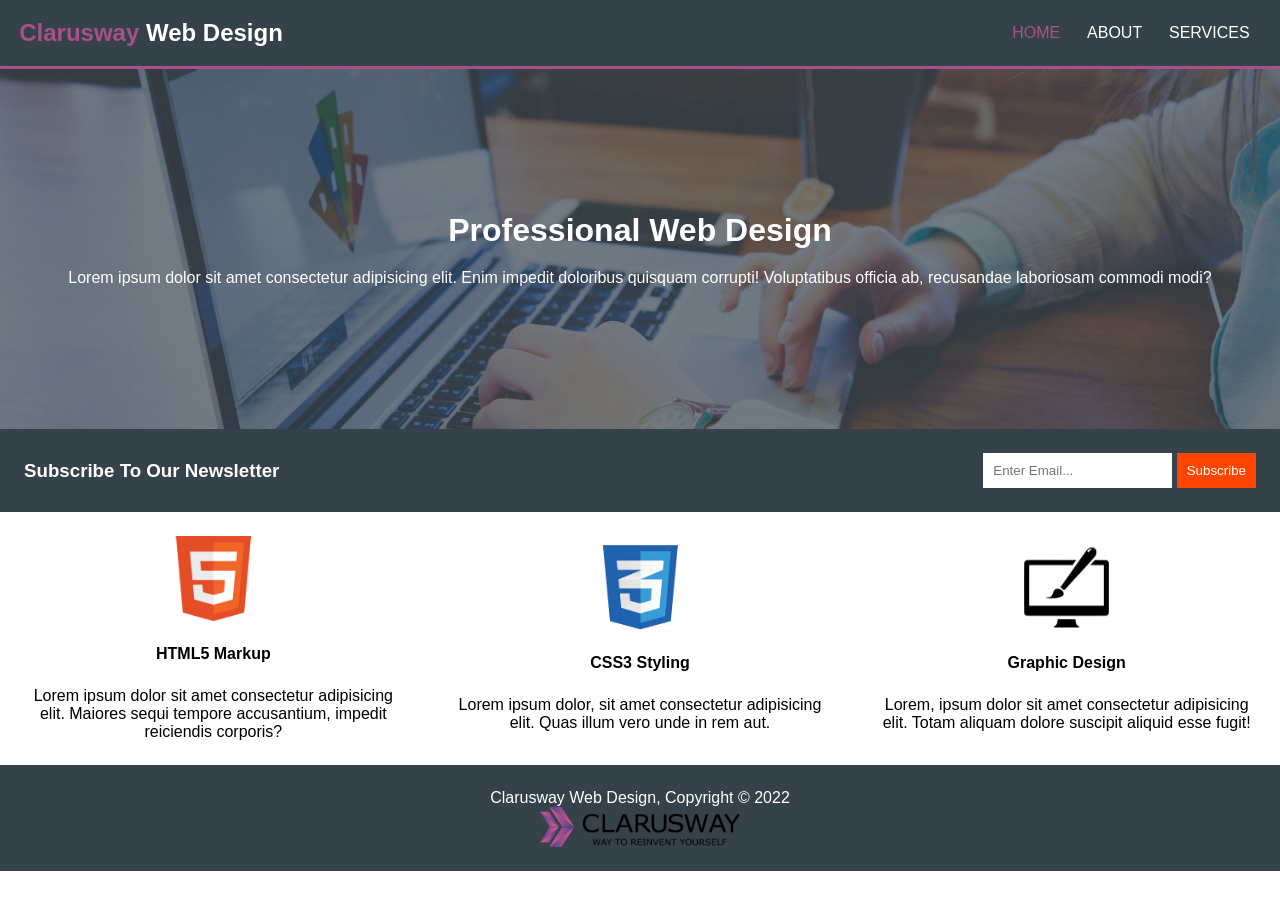
<file: index.html>
<!DOCTYPE html>
<html lang="en">

<head>
    <meta charset="UTF-8">
    <meta http-equiv="X-UA-Compatible" content="IE=edge">
    <meta name="viewport" content="width=device-width, initial-scale=1.0">
    <title>Web Design</title>
    <link rel="stylesheet" href="./index.css">

</head>

<body>
    <header>
        <div class="navbar">
            <h2> <span>Clarusway</span> Web Design</h2>
            <ul>
                <li class="item"> <a class="item1" href="./index.html">HOME</a> </li>
                <li class="item"> <a href="./about.html">ABOUT</a> </li>
                <li class="item"> <a href="./servıces.html">SERVICES</a> </li>
            </ul>
        </div>
    </header>

    <div class="banner">
        <h1>Professional Web Design</h1>
        <p>Lorem ipsum dolor sit amet consectetur adipisicing elit. Enim impedit doloribus quisquam corrupti!
            Voluptatibus officia ab, recusandae laboriosam commodi modi?</p>
    </div>

    <div class="subscribe">
        <h3>Subscribe To Our Newsletter</h3>
        <div>
            <input type="email" placeholder="Enter Email...">
            <button>Subscribe</button>
        </div>
    </div>

    <div class="hsg">
        <div>
            <img src="./img/logo_html.png" alt="html-logo" width="85px"> <b>HTML5 Markup</b>
            <p>Lorem ipsum dolor sit amet consectetur adipisicing elit. Maiores sequi tempore accusantium, impedit
                reiciendis corporis?</p>
        </div>

        <div>
            <img src="./img/logo_css.png" alt="css-logo" width="85px"> <b>CSS3 Styling</b>
            <p>Lorem ipsum dolor, sit amet consectetur adipisicing elit. Quas illum vero unde in rem aut.</p>
        </div>

        <div>
            <img src="./img/logo_brush.png" alt="graphic-design" width="85px">
            <b>Graphic Design</b>
            <p>Lorem, ipsum dolor sit amet consectetur adipisicing elit. Totam aliquam dolore suscipit aliquid esse
                fugit!</p>
        </div>
    </div>

    <footer>
        <div class="copyright">Clarusway Web Design, Copyright &copy; 2022</div> <img src="./img/clarusway_logo.png"
            alt="clw-logo" width="200px">
    </footer>
</body>

</html>
</file>
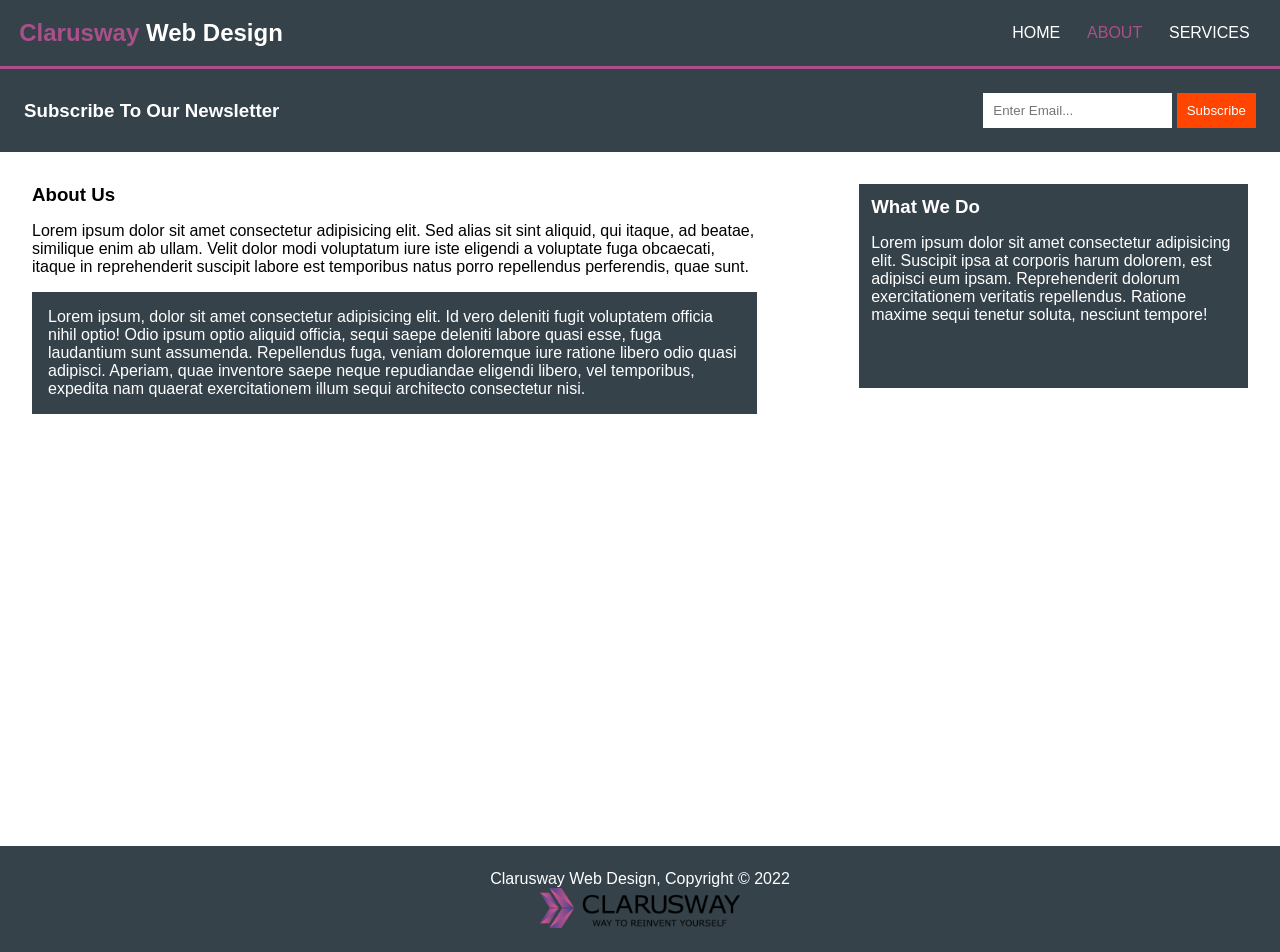
<file: about.html>
<!DOCTYPE html>
<html lang="en">

<head>
    <meta charset="UTF-8">
    <meta http-equiv="X-UA-Compatible" content="IE=edge">
    <meta name="viewport" content="width=device-width, initial-scale=1.0">
    <title>About</title>
    <link rel="stylesheet" href="./about.css">
</head>

<body>
<header>
    <div class="navbar">
        <h2> <span>Clarusway</span> Web Design</h2>
        <ul>
            <li class="item item1"> <a href="./index.html">HOME</a> </li>
            <li class="item"> <a class="item2" href="./about.html">ABOUT</a> </li>
            <li class="item"> <a href="./servıces.html">SERVICES</a> </li>
        </ul>
    </div>
</header>

<div class="subscribe">
    <h3>Subscribe To Our Newsletter</h3>
    <div>
        <input type="email" placeholder="Enter Email...">
        <button>Subscribe</button>
    </div>
</div>

<div class="banner2">

    <div class="about">
    <h3 class="baslık">About Us</h3>
    <p>Lorem ipsum dolor sit amet consectetur adipisicing elit. Sed alias sit sint aliquid, qui itaque, ad beatae, similique enim ab ullam. Velit dolor modi voluptatum iure iste eligendi a voluptate fuga obcaecati, itaque in reprehenderit suscipit labore est temporibus natus porro repellendus perferendis, quae sunt.</p>
    <div class="container1">
        <p>
            Lorem ipsum, dolor sit amet consectetur adipisicing elit. Id vero deleniti fugit voluptatem officia nihil optio! Odio ipsum optio aliquid officia, sequi saepe deleniti labore quasi esse, fuga laudantium sunt assumenda. Repellendus fuga, veniam doloremque iure ratione libero odio quasi adipisci. Aperiam, quae inventore saepe neque repudiandae eligendi libero, vel temporibus, expedita nam quaerat exercitationem illum sequi architecto consectetur nisi.
        </p>
    </div>
    </div>

    <div class="container">
        <h3 class="baslık2">What We Do</h3>
         <p>Lorem ipsum dolor sit amet consectetur adipisicing elit. Suscipit ipsa at corporis harum dolorem, est adipisci eum ipsam. Reprehenderit dolorum exercitationem veritatis repellendus. Ratione maxime sequi tenetur soluta, nesciunt tempore!</p>
    </div>

    

</div>

</body>



<footer>
    <div class="copyright">Clarusway Web Design, Copyright &copy; 2022</div> <img src="./img/clarusway_logo.png"
        alt="clw-logo" width="200px">
</footer>
</body>

</html>
</file>
<file: index.css>
* {
  margin: 0;
  padding: 0;
  font-family: helvetica, arial, sans-serif;
}

.item1{
  color: rgb(169, 80, 139) !important; 
}

.navbar {
  display: flex;
  justify-content: space-between;
  align-items: center;
  border-bottom: 3px solid rgb(169, 80, 139);
  padding: 1.2rem;
  background-color: rgb(53, 66, 74);
  color: white;
}

span {
  color: rgb(169, 80, 139);
}

.navbar ul li.item {
  list-style-type: none;
  display: inline-block;
}

.navbar ul li a {
  color: white;
  padding: 0.7rem;
  text-decoration: none;
}

.banner {
  width: 100%;
  background-image: url(./img/showcase.jpg);
  background-size: cover;
  height: 40vh;
  background-position: center center;
  color: white;
  display: flex;
  flex-direction: column;
  align-items: center;
  justify-content: center;
  gap: 20px 0;
}

.subscribe {
  background-color: rgb(53, 66, 74);
  color: white;
  display: flex;
  justify-content: space-between;
  align-items: center;
  padding: 1.5rem;
}

input,
button {
  padding: 10px;
  border: none;
}

button {
  color: white;
  background-color: orangered;
}

.hsg {
  display: flex;
  justify-content: center;
  align-items: center;
  text-align: center;
}

.hsg div {
  width: 33%;
  display: flex;
  flex-direction: column;
  justify-content: center;
  align-items: center;
  text-align: center;
  padding: 1.5rem;
  gap: 1.5rem;
}

img {
  display: block;
}

footer {
  background-color: rgb(53, 66, 74);
  color: white;
  padding: 1.5rem;
  display: flex;
  text-align: center;
  justify-content: center;
  flex-direction: column;
  align-items: center;
}
</file>
<file: about.css>
* {
  margin: 0;
  padding: 0;
  font-family: helvetica, arial, sans-serif;
}

.item2{
  color: rgb(169, 80, 139) !important; 
}


.navbar {
  display: flex;
  justify-content: space-between;
  align-items: center;
  border-bottom: 3px solid rgb(169, 80, 139);
  padding: 1.2rem;
  background-color: rgb(53, 66, 74);
  color: white;
}

span {
  color: rgb(169, 80, 139);
}

.navbar ul li.item {
  list-style-type: none;
  display: inline-block;
}

.navbar ul li a {
  color: white;
  padding: 0.7rem;
  text-decoration: none;
}

a:visited {
  color: rgb(169, 80, 139);
}

.subscribe{
    background-color: rgb(53, 66, 74);
    color: white;
    display: flex;
    justify-content: space-between;
    align-items: center;
    padding: 1.5rem;
}

input, button{
    padding: 10px;
    border: none;
}

button{
    color: white;
    background-color: orangered;
}

.banner2 {
 height: 70vh;
 display: flex;
 justify-content: space-between;
 align-items: flex-start;
 padding: 2rem;
}

.about{
    width: 60%;
    display: inline-block;
}

.baslık{
    margin-bottom: 1rem;
}

.container, .container1 {
    background-color: rgb(53, 66, 74);
    color: white;
    display: inline-block;
}

.container1{
    width: 95%;
    padding: 1rem;
    margin-top: 1rem;

}

.container{
    padding: 0.75rem;
    width: 30%;
    height: 20vh;
}

.baslık2{
    margin-bottom: 1rem;
}

footer{
    background-color:  rgb(53, 66, 74);
    color: white;
    padding: 1.5rem;
    display: flex;
    text-align: center;
    justify-content: center;
    flex-direction: column;
    align-items: center;
}
</file>
